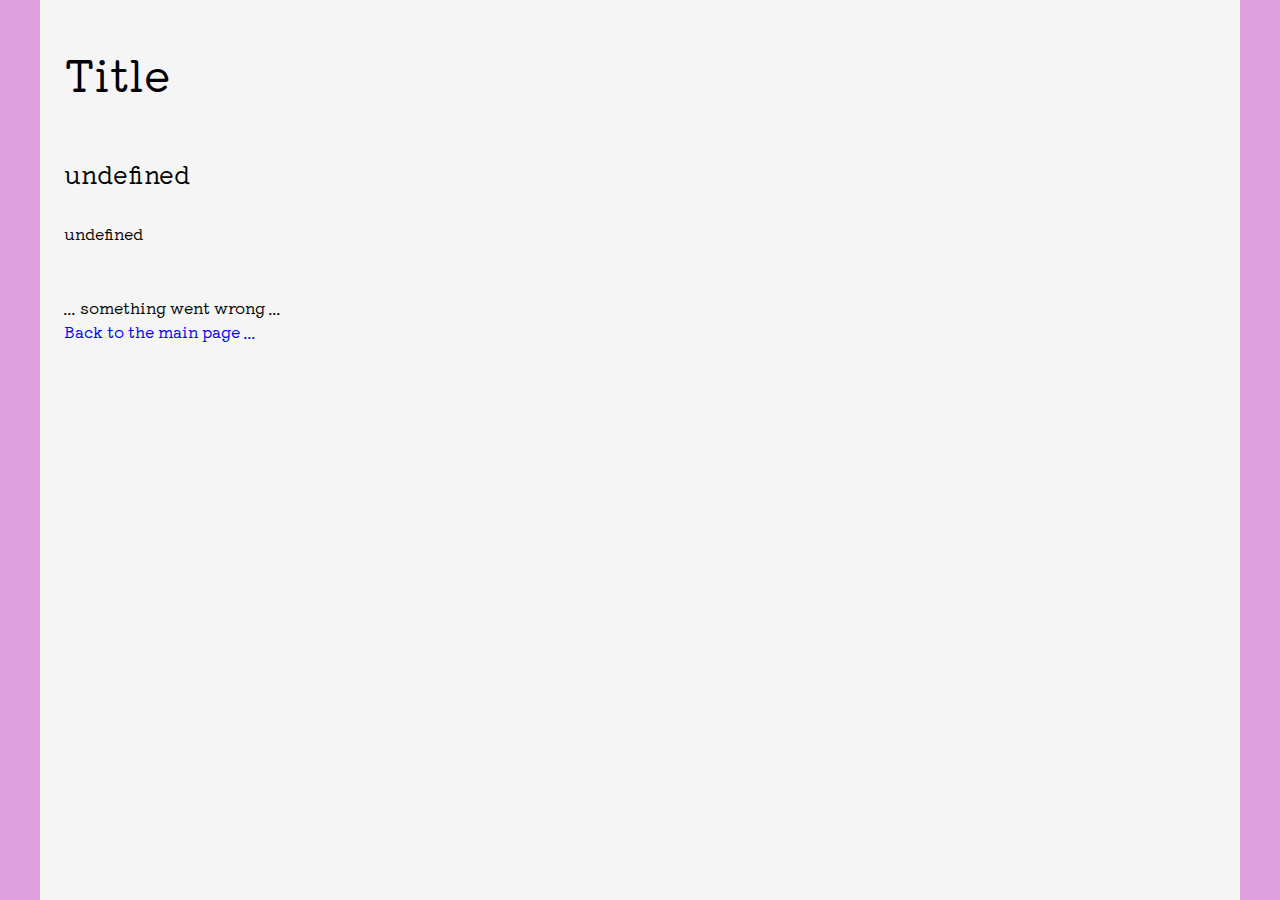
<file: index.html>
<!DOCTYPE html>
<html lang="en">
<head>
    <meta charset="UTF-8">
    <title>Basic blog</title>
    <link rel="stylesheet" href="resetCss.css">
    <link rel="stylesheet" href="styles.css">
</head>
<body>

<div class="mainWrap container">
    <header>
        <h1 class="mainTitle">Title</h1>
    </header>

    <div id="root"></div>
</div>

<script src="script.js"></script>
</body>
</html>
</file>
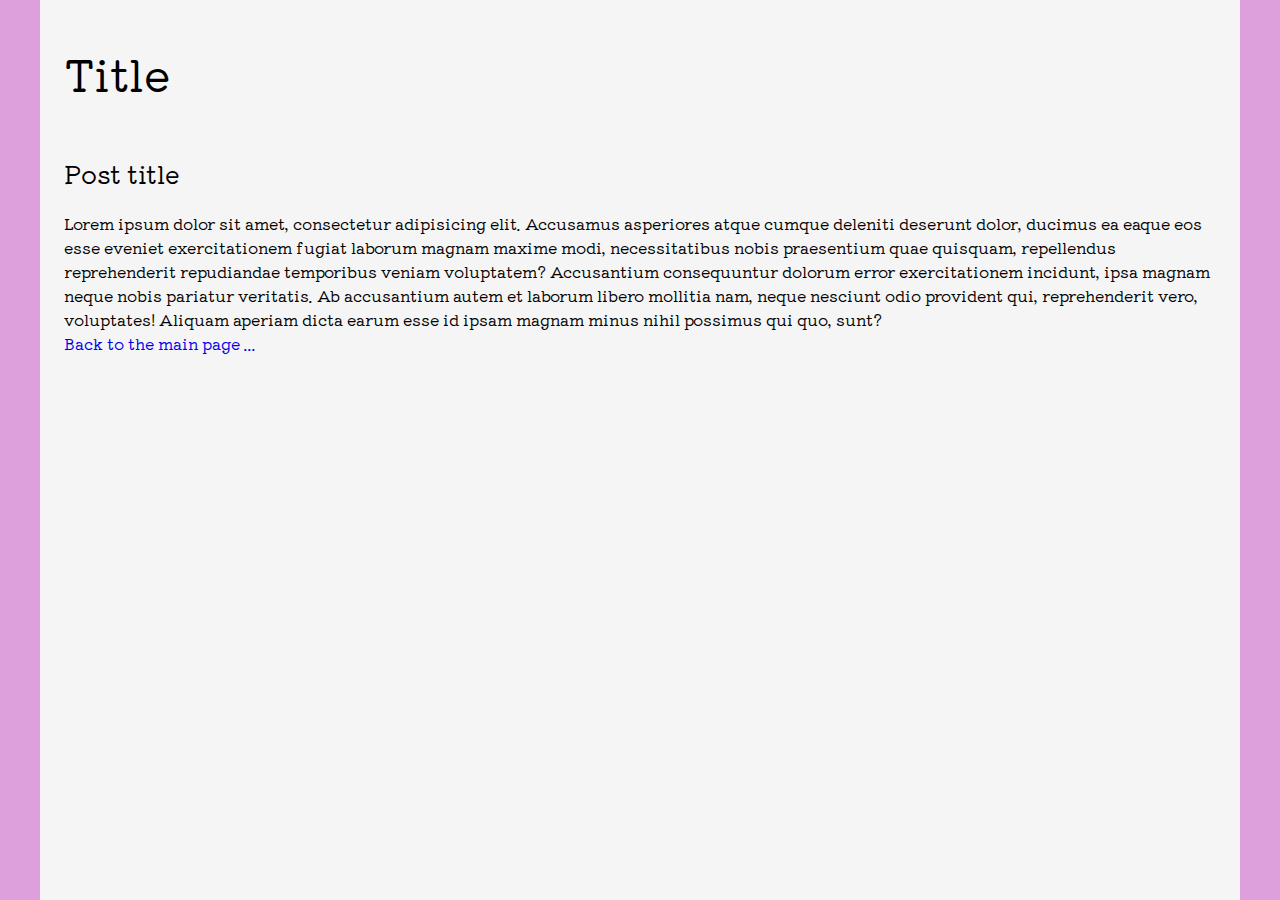
<file: article.html>
<!DOCTYPE html>
<html lang="en">
<head>
    <meta charset="UTF-8">
    <title>Basic blog</title>
    <link rel="stylesheet" href="resetCss.css">
    <link rel="stylesheet" href="styles.css">
</head>
<body>
<div class="mainWrap container">

    <header>
        <h1 class="mainTitle">Title</h1>
    </header>

    <div class="postWrap" >
        <div class="postShort">
            <h3 class="postTitle">Post title</h3>
            <p>Lorem ipsum dolor sit amet, consectetur adipisicing elit. Accusamus asperiores atque cumque deleniti deserunt
                dolor, ducimus ea eaque eos esse eveniet exercitationem fugiat laborum magnam maxime modi, necessitatibus
                nobis praesentium quae quisquam, repellendus reprehenderit repudiandae temporibus veniam voluptatem?
                Accusantium consequuntur dolorum error exercitationem incidunt, ipsa magnam neque nobis pariatur veritatis.
                Ab accusantium autem et laborum libero mollitia nam, neque nesciunt odio provident qui, reprehenderit vero,
                voluptates! Aliquam aperiam dicta earum esse id ipsam magnam minus nihil possimus qui quo, sunt?</p>
            <a href="#">Back to the main page ...</a>
        </div>

    </div>
</div>



<script src="script.js"></script>
</body>
</html>
</file>
<file: styles.css>
@import url('https://fonts.googleapis.com/css2?family=Kiwi+Maru:wght@300;400;500&display=swap');

html {
    font-family: 'Kiwi Maru', serif;
}

body {
    background-color: plum;
}

.mainWrap {
    background-color: whitesmoke;
    min-height: 100vh;
}

header  {
    padding-top: 40px;
}

.container {
    width: 100%;
    max-width: 1200px;
    margin-left: auto;
    margin-right: auto;
    padding-left: 24px;
    padding-right: 24px;
}

.mainTitle {
    font-size: 45px;
    font-weight: normal;
    padding-bottom: 40px;
}

.postShort {
    padding-top: 10px;
    padding-bottom: 50px;
}

.postTitle {
    font-size: 25px;
    padding-bottom: 20px;
}

.postLongTitle {
    font-size: 25px;
    padding-bottom: 20px;
}

.errorContainer {
    padding-top: 10px;
    padding-bottom: 50px;
}

.errorNumber {
    font-size: 25px;
    padding-bottom: 20px;
}

.errorStatus {
    padding-top: 10px;
    padding-bottom: 50px;
}
</file>
<file: resetCss.css>
/* Reset and base styles  */
* {
    padding: 0px;
    margin: 0px;
    border: none;
}

*,
*::before,
*::after {
    box-sizing: border-box;
}

:focus,
:active {
    /*outline: none;*/
}

a:focus,
a:active {
    /* outline: none;*/
}

/* Links */

a, a:link, a:visited  {
    /* color: inherit; */
    text-decoration: none;
    /* display: inline-block; */
}

a:hover  {
    /* color: inherit; */
    text-decoration: none;
}

/* Common */

aside, nav, footer, header, section, main {
    display: block;
}

h1, h2, h3, h4, h5, h6, p {
    font-size: inherit;
    font-weight: inherit;
}

ul, ul li {
    list-style: none;
}

img {
    vertical-align: top;
}

img, svg {
    max-width: 100%;
    height: auto;
}

address {
    font-style: normal;
}

/* Form */

input, textarea, button, select {
    font-family: inherit;
    font-size: inherit;
    color: inherit;
    background-color: transparent;
}

input::-ms-clear {
    display: none;
}

button, input[type="submit"] {
    display: inline-block;
    box-shadow: none;
    background-color: transparent;
    background: none;
    cursor: pointer;
}

input:focus, input:active,
button:focus, button:active {
    outline: none;
}

button::-moz-focus-inner {
    padding: 0;
    border: 0;
}

label {
    cursor: pointer;
}

legend {
    display: block;
}
</file>
